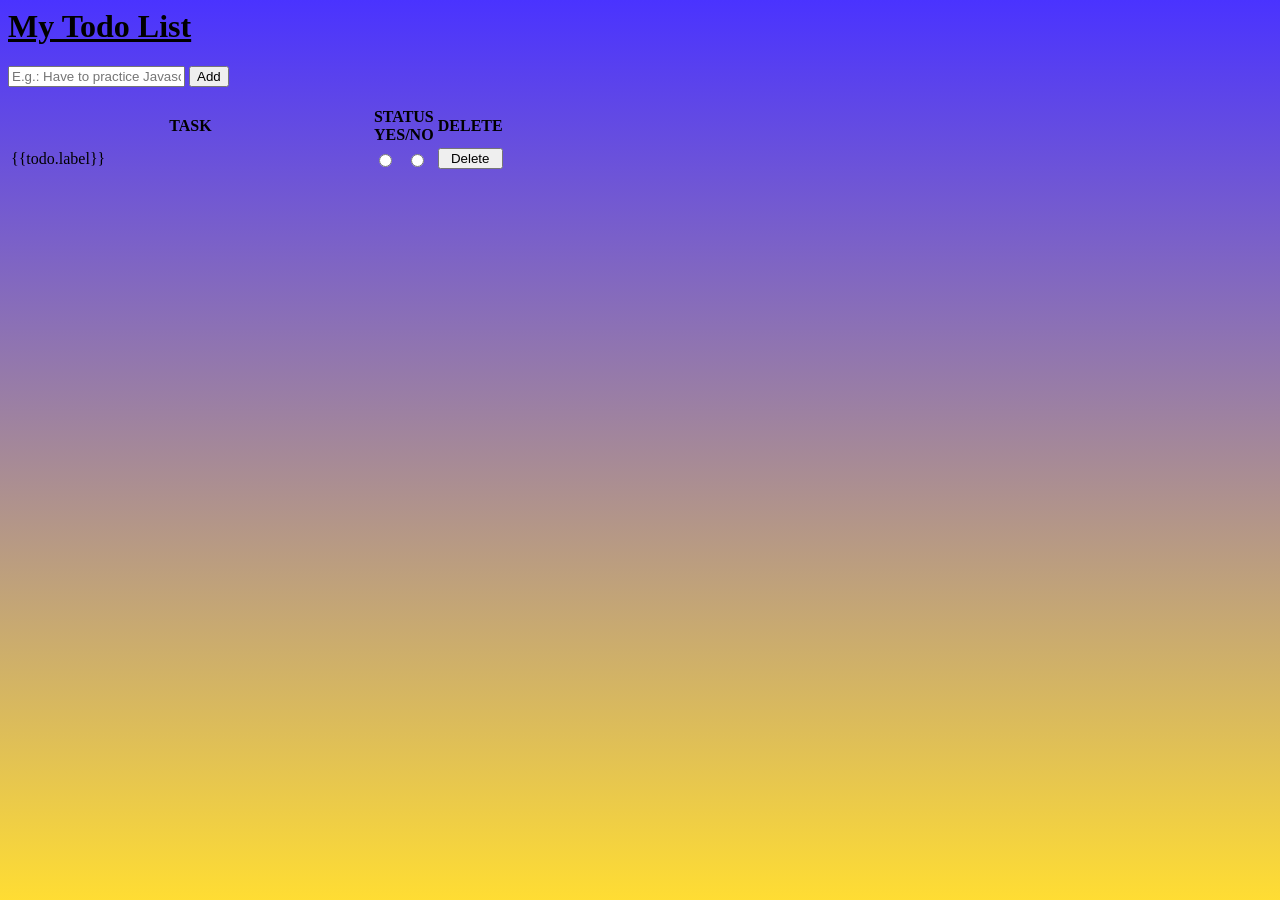
<file: src/app/app.component.html>
<meta name="viewport" content="width=device-width, initial-scale=1">
<body style="height:100%;background:linear-gradient(to bottom, #4a33ff 0%, #ffdd33 100%);background-repeat: no-repeat;
   background-attachment:fixed;
   background-size: cover;">
   <div class="container">
     <div>
      <h1><u>My Todo List</u></h1>
     </div>
     <div>
     <input type="text" #newTodo placeholder="E.g.: Have to practice Javascript"/>
     <button class="btn btn-primary" (click)="addTodo(newTodo.value); newTodo.value=''">Add</button><br>
     <br></div>
     <table>
       <tr>
         <th style="width:74%;">
           TASK
         </th>
         <th colspan="2">STATUS<br>YES/NO</th>
         <th>
           DELETE
         </th>
       </tr>
      <tr *ngFor="let todo of todos">
        <td>{{todo.label}}</td>
        <td>
          <input type="radio" name=""/>
        </td>
        <td>
          <input type="radio" name=""/>
        </td>
      <td>
        <button style="width: 100%;vertical-align: middle;" class="material-icons md-18" (click)="deleteTodo(todo)">Delete</button>
      </td>
      </tr>
    </table>
  </div>
    </body>
</file>
